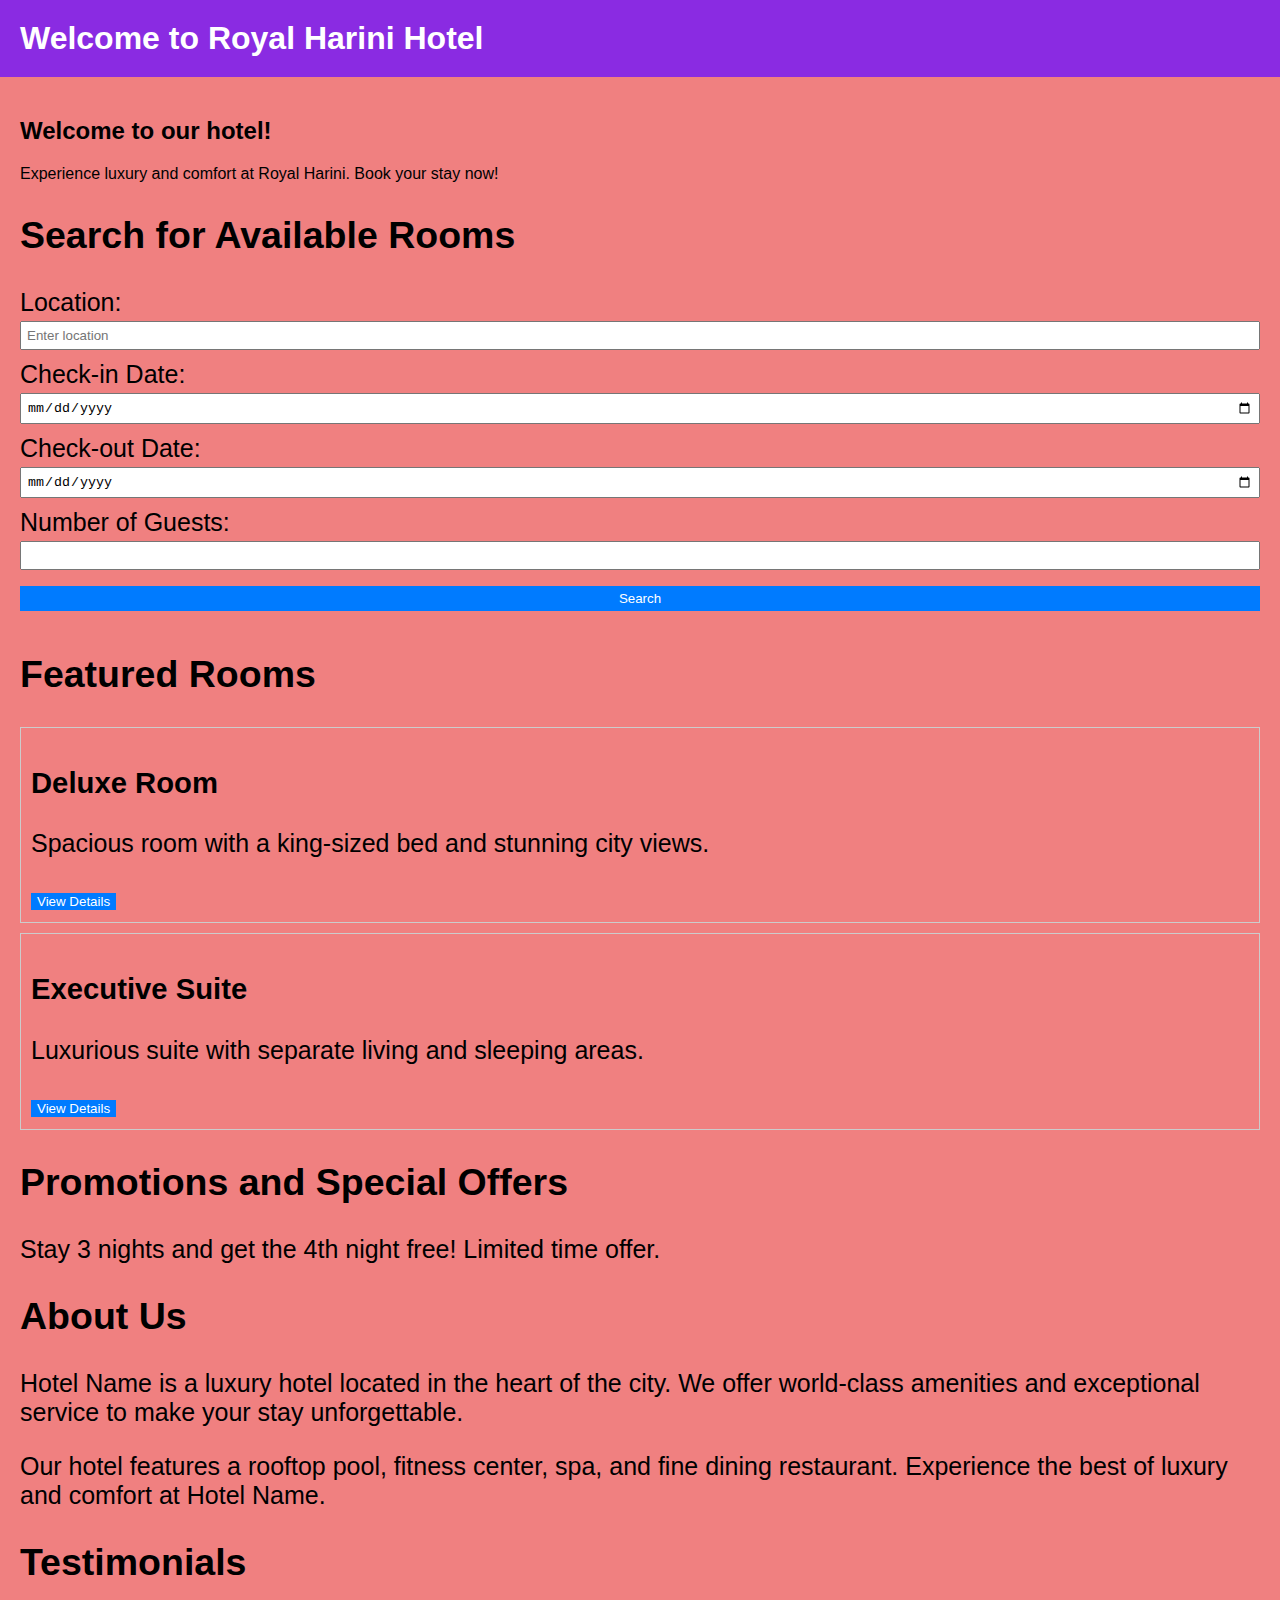
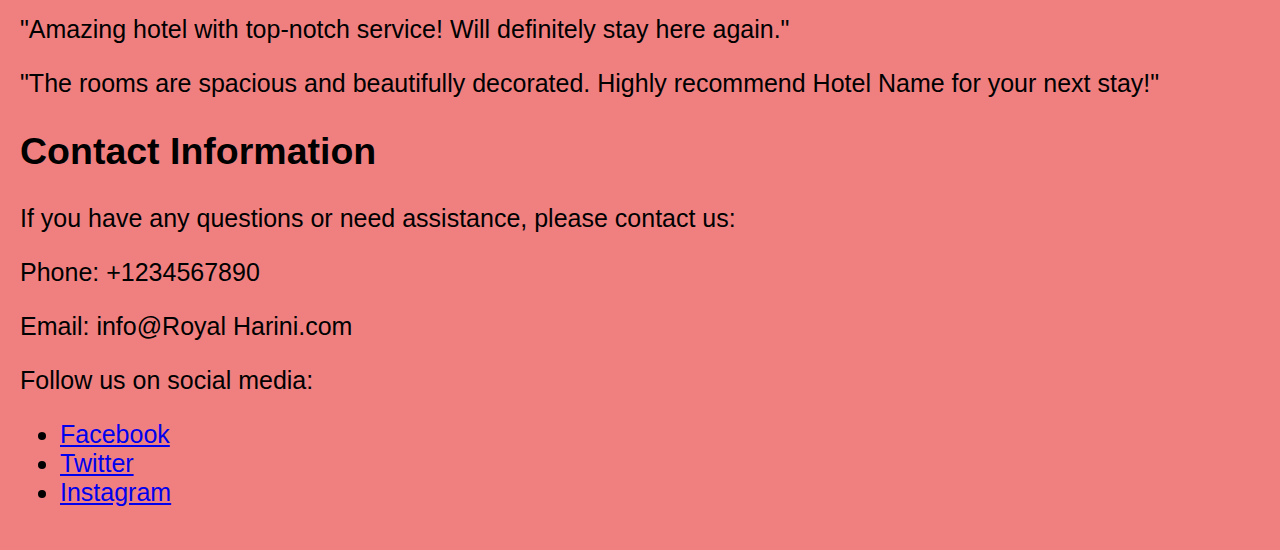
<file: home.html>
<!DOCTYPE html>
<html lang="en">
<head>
    <meta charset="UTF-8">
    <meta name="viewport" content="width=device-width, initial-scale=1.0">
    <title>Hotel Name - Welcome</title>
    <style>
        /* CSS with Animations */

/* General Styles */
body {
    font-family: Arial, sans-serif;
    margin: 0;
    padding: 0;
    background-color: lightcoral;
}

header {
    background-color: blueviolet;
    color: #fff;
    padding: 20px;
    animation: slideInDown 1s ease-in-out; /* Slide in from top animation */
}

header h1 {
    margin: 0;
    
}

nav ul {
    list-style-type: none;
    padding: 0;
}

nav ul li {
    display: inline;
    margin-right: 20px;
}

nav ul li a {
    color: #fff;
    text-decoration: none;
}

main {
    padding: 20px;
    animation: fadeIn 1s ease-in-out; /* Fade in animation */
}

footer {
    background-color: lightblue;
    color: #fff;
    padding: 20px;
    position: fixed;
    bottom: 0;
    width: 100%;
    text-align: center;
    animation: slideInUp 1s ease-in-out;
     /* Slide in from bottom animation */

}

/* Search Form Styles */
#search-form {
    margin-bottom: 20px;
    font-size: 25px;
}

#search-form input[type="text"],
#search-form input[type="date"],
#search-form input[type="number"],
#search-form button {
    margin-bottom: 10px;
    padding: 5px;
    width: 100%;
    box-sizing: border-box;
}

/* Featured Rooms Styles */
#featured-rooms {
    margin-bottom: 20px;
    font-size: 25px;
}

.room {
    border: 1px solid #ccc;
    padding: 10px;
    margin-bottom: 10px;
    font-size: 25px;
}

/* Button Styles */
button {
    background-color: #007bff;
    color: #fff;
    border: none;
    cursor: pointer;
}

button:hover {
    background-color: #0056b3;
}
#promotions{
    font-size: 25px;
}
#about-us{
    font-size: 25px;
}
#testimonials{
    font-size: 25px;

}
#contact-info{
    font-size: 25px;
}


/* Animation Keyframes */
@keyframes fadeIn {
    from {
        opacity: 0;
    }
    to {
        opacity: 1;
    }
}

@keyframes slideInDown {
    from {
        transform: translateY(-100%);
    }
    to {
        transform: translateY(0%);
    }
}

@keyframes slideInUp {
    from {
        transform: translateY(100%);
    }
    to {
        transform: translateY(0%);
    }
}

    </style>
</head>
<body>
    <header>
        <h1>Welcome to Royal Harini Hotel</h1>
        
    </header>
    <main>
        <section id="welcome-message">
            <h2>Welcome to our hotel!</h2>
            <p>Experience luxury and comfort at Royal Harini. Book your stay now!</p>
        </section>
        <section id="search-form">
            <h2>Search for Available Rooms</h2>
            <form>
                <label for="location">Location:</label>
                <input type="text" id="location" name="location" placeholder="Enter location" required>
                
                <label for="check-in">Check-in Date:</label>
                <input type="date" id="check-in" name="check-in" required>
                
                <label for="check-out">Check-out Date:</label>
                <input type="date" id="check-out" name="check-out" required>
                
                <label for="guests">Number of Guests:</label>
                <input type="number" id="guests" name="guests" min="1" required>
                
                <button type="submit">Search</button>
            </form>
        </section>
        <section id="featured-rooms">
            <h2>Featured Rooms</h2>
            <!-- Showcase featured rooms here -->
            <div class="room">
                <h3>Deluxe Room</h3>
                <p>Spacious room with a king-sized bed and stunning city views.</p>
                <button>View Details</button>
            </div>
            <div class="room">
                <h3>Executive Suite</h3>
                <p>Luxurious suite with separate living and sleeping areas.</p>
                <button>View Details</button>
            </div>
        </section>
        <section id="promotions">
            <h2>Promotions and Special Offers</h2>
            <!-- Highlight promotions and offers here -->
            <p>Stay 3 nights and get the 4th night free! Limited time offer.</p>
        </section>
        <section id="about-us">
            <h2>About Us</h2>
            <p>Hotel Name is a luxury hotel located in the heart of the city. We offer world-class amenities and exceptional service to make your stay unforgettable.</p>
            <p>Our hotel features a rooftop pool, fitness center, spa, and fine dining restaurant. Experience the best of luxury and comfort at Hotel Name.</p>
        </section>
        <section id="testimonials">
            <h2>Testimonials</h2>
            <!-- Display testimonials here -->
            <p>"Amazing hotel with top-notch service! Will definitely stay here again."</p>
            <p>"The rooms are spacious and beautifully decorated. Highly recommend Hotel Name for your next stay!"</p>
        </section>
        <section id="contact-info">
            <h2>Contact Information</h2>
            <p>If you have any questions or need assistance, please contact us:</p>
            <p>Phone: +1234567890</p>
            <p>Email: info@Royal Harini.com</p>
            <!-- Include social media links here -->
            <p>Follow us on social media:</p>
            <ul>
                <li><a href="#">Facebook</a></li>
                <li><a href="#">Twitter</a></li>
                <li><a href="#">Instagram</a></li>
            </ul>
        </section>
    </main>
    
</body>
</html>
</file>
